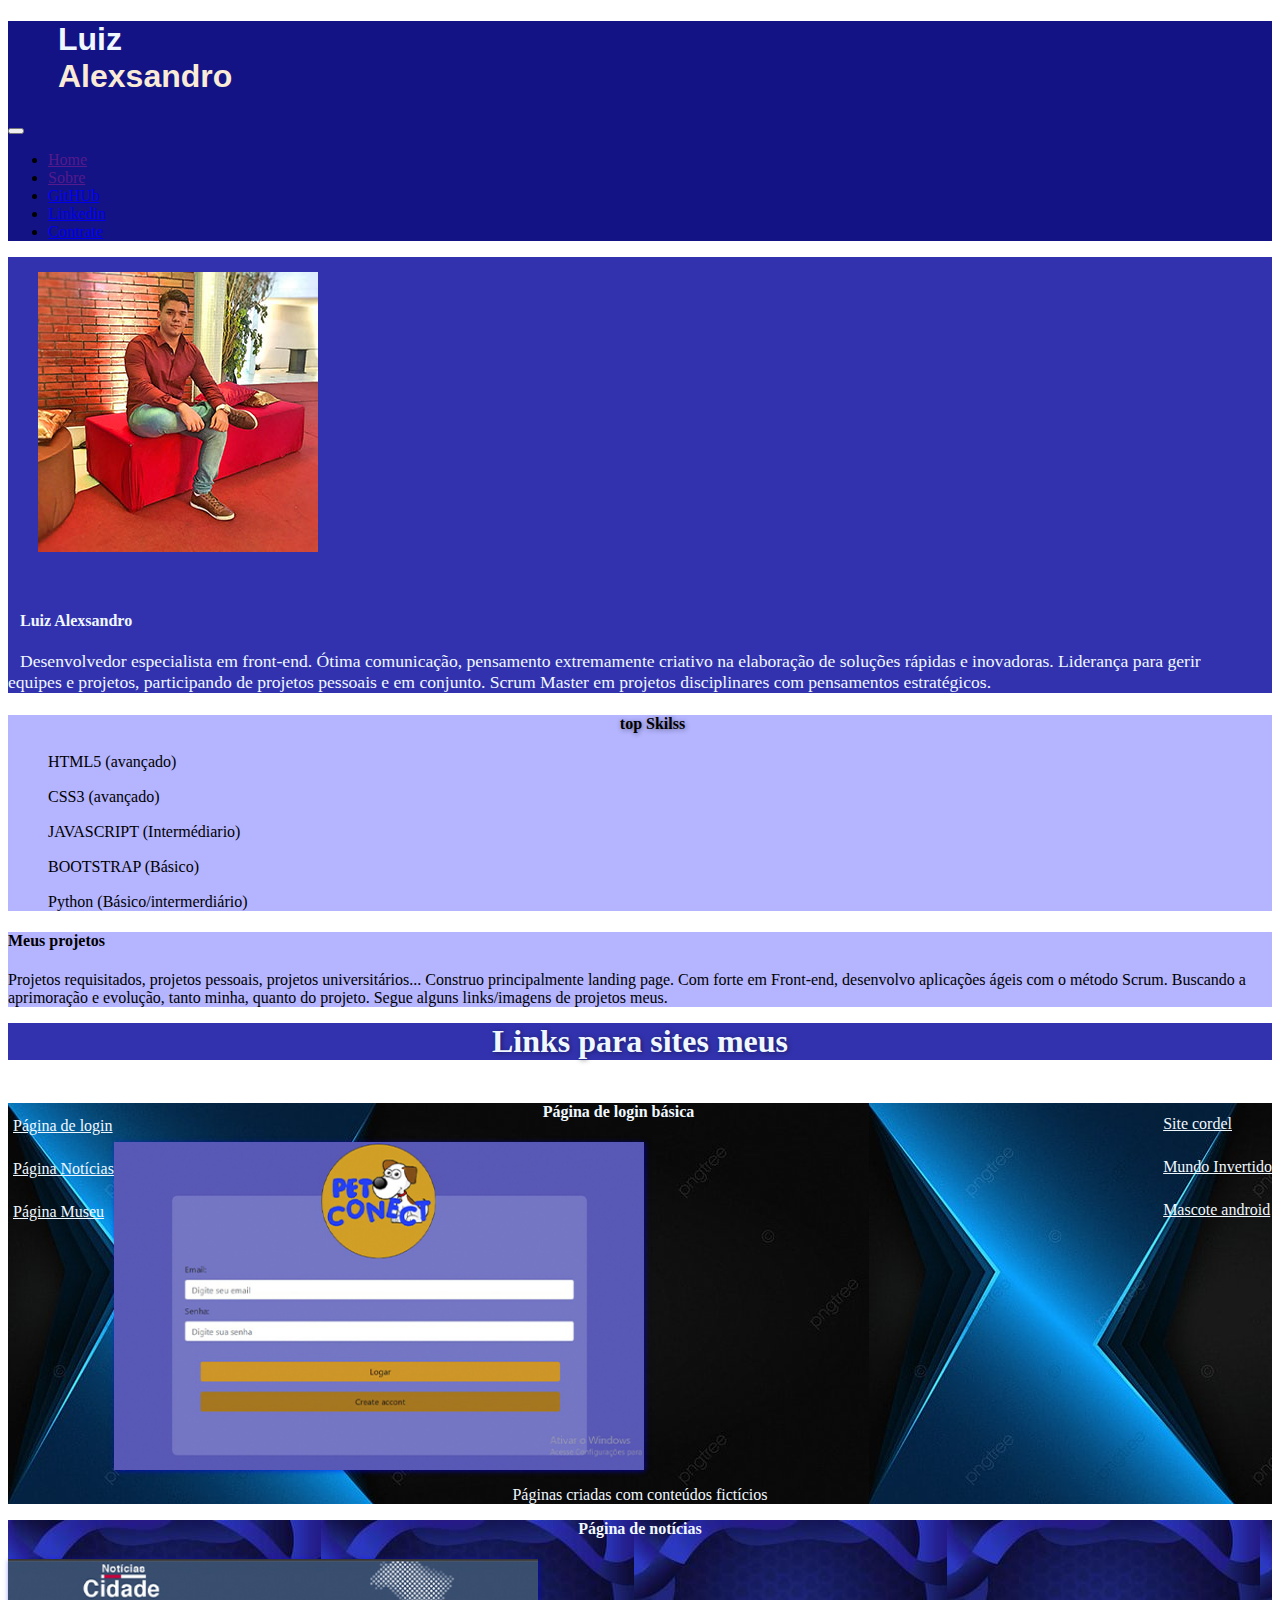
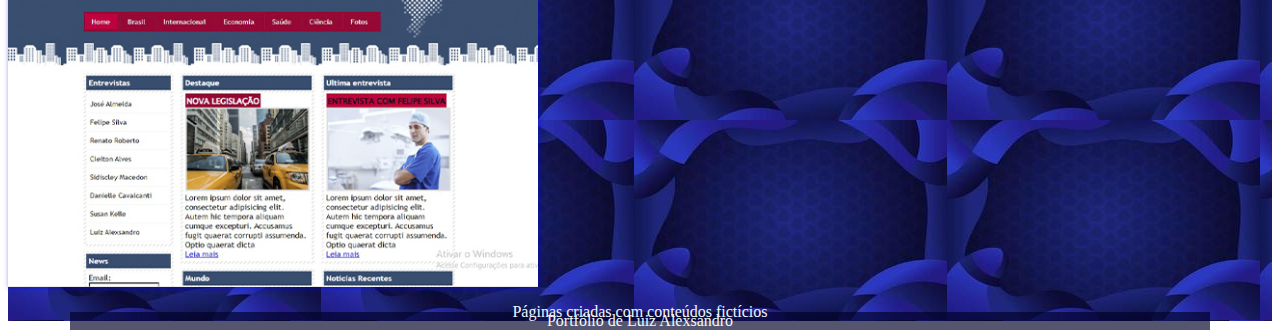
<file: index.html>
<!DOCTYPE html>
<html lang="pt-br">
  <head>
    <meta charset="utf-8">
    <meta name="viewport" content="width=device-width, initial-scale=1, shrink-to-fit=no">
    <link rel="stylesheet" href="https://stackpath.bootstrapcdn.com/bootstrap/4.1.3/css/bootstrap.min.css" integrity="sha384-MCw98/SFnGE8fJT3GXwEOngsV7Zt27NXFoaoApmYm81iuXoPkFOJwJ8ERdknLPMO" crossorigin="anonymous">
    <link rel="stylesheet" href="https://use.fontawesome.com/releases/v5.3.1/css/all.css" integrity="sha384-mzrmE5qonljUremFsqc01SB46JvROS7bZs3IO2EmfFsd15uHvIt+Y8vEf7N7fWAU" crossorigin="anonymous">
    <link rel="stylesheet" href="style.css">

    <title>Luiz Alexsandro</title>
  </head>
  <body>

    <!--AREA DE CABEÇALHO-->
    <header style="background-color: rgba(2, 2, 124, 0.932);" >
      <nav class="navbar navbar-expand-sm navbar-dark ">

        <div class="container">
          <div id="nomeluiz">
            <h1 id="luiz">Luiz <br> <span>Alexsandro</span></h1>
          </div>
          <button class="navbar-toggler" data-toggle="collapse" data-target="#nav-principal">
            <span class="navbar-toggler-icon"> </span>
          </button>

          <div style="margin-right: 140px;" class="collapse navbar-collapse" id="nav-principal">

            <ul class="navbar-nav ml-auto">
              <li class="nav-item">
                <a href="" class="nav-link active">Home</a>
              </li>
              <li class="nav-item">
                <a href="" class="nav-link">Sobre</a>
              </li>
              <li class="nav-item">
                <a href="https://github.com/luizalexsandro99" target="_blank" class="nav-link">GitHUb</a>
              </li>
              <li class="nav-item">
                <a href=" https://www.linkedin.com/in/luiz-alexsandro-a91861235/" target="_blank" class="nav-link">Linkedin</a>
              </li>
              <li class="nav-item">
                <a href="contrate.html" class="btn btn-outline-light ml-4">Contrate</a>
              </li>
            </ul>
          </div>
        </div>
      </nav>
    </header>
    <!-- FIM AREA DE CABEÇALHO-->

    <!--AREA DE CONTEUDOS/SKILLS-->
    <div class="container">
      <div class="row d-flex">

        <div id="col1" class="col-md-4 ">
          <img src="eu-pq.jpg" alt="">
        </div>

        <div id="col2" class="col-md-4 ">
         <h4 >Luiz Alexsandro</h4>
         <p> Desenvolvedor especialista em front-end. Ótima comunicação, pensamento extremamente criativo na elaboração de soluções rápidas e inovadoras. Liderança para gerir equipes e projetos, participando de projetos pessoais e em conjunto. Scrum Master em projetos disciplinares com pensamentos estratégicos.</p>
        </div>

        <div id="col3" class="col-md-4 ">
          <h4 class="display-4">top Skilss</h4>
          <ul id="lista-top">
            <li>HTML5 <i class="fas fa-arrow-right"></i> <span class="quanto">(avançado)</span></li>
            <li>CSS3 <i class="fas fa-arrow-right"></i> <span class="quanto">(avançado)</span></li>
            <li>JAVASCRIPT <i class="fas fa-arrow-right"></i> <span class="quanto">(Intermédiario)</span></li>
            <li>BOOTSTRAP <i class="fas fa-arrow-right"></i> <span class="quanto">(Básico)</span></li>
            <li>Python <i class="fas fa-arrow-right"></i> <span class="quanto">(Básico/intermerdiário)</span></li>
          </ul>
        </div>

        <div id="skil-cell">
          <h1 class="display-4">Top Skilss</h1>
          <p class="lead" style="text-align: justify; margin-left: 10px; margin-right: 10px;">
            Conhecimento inicial em desenvolvimento web, tenho como forte, o <strong>HTML5</strong> & <strong>CSS3</strong>. Com páginas criadas do absoluto zero, apenas com essas tecnologias. Conhecimento intérmediario em <strong>Javascript</strong> e <strong>Bootstrap</strong>, criando iterações entre os usuários e trabalhando de forma dinâmica. Conhecimento básico em <strong>Python</strong>, com capacidade de criar pequenos scripts e também, pequenos programas para resoluções de problemas. </p>
        </div>

      </div>
    </div>
    <!-- FIM AREA DE CONTEUDOS/SKILLS-->

    <!--AREA DE APRESENTAÇÃO DE PROJETOS-->
    <div class="container mb-4">
      <div class="row">

        <div id="meus-projetos" class="col-md-8">
          <h4 class="display-4">Meus projetos</h4>
          <p class="lead">Projetos requisitados, projetos pessoais, projetos universitários... Construo principalmente landing page. Com forte em Front-end, desenvolvo aplicações ágeis com o método Scrum. Buscando a aprimoração e evolução, tanto minha, quanto do projeto. Segue alguns links/imagens de projetos meus. </p>
        </div>

        <div id="links-site" class="col-md-4">
          <h4 class="display-4">Links para sites meus</h4>
          <ul id="primeiros-links">
            <li>
              <a href="https://luizalexsandro99.github.io/login-conect/cadastro.html" target="_blank">Página de login</a>
            </li>
            <li>
              <a href="https://luizalexsandro99.github.io/site-noticias/html/index.html" target="_blank">Página Notícias</a>
            </li>
            <li>
              <a href="https://luizalexsandro99.github.io/museu/" target="_blank">Página Museu</a>
            </li>
          </ul>
          <ul id="segundos-links">
            <li>
              <a href="https://luizalexsandro99.github.io/site-cordel/">Site cordel</a>
            </li>
            <li>
              <a href="https://luizalexsandro99.github.io/Site-terror/html/index.html">Mundo Invertido</a>
            </li>
            <li>
              <a href="https://luizalexsandro99.github.io/Site-android/android.html">Mascote android</a>
            </li>
          </ul>
          <p id="paragrafo-skils">Conteúdos acima referem-se a links para navegações em sites/páginas desenvolvidas por mim. </p>
        </div>

        <div class="col-md-6 imagens-desk">
          <h4>Página de login básica</h4>
          <img width="530px" src="pet-conect-420px.jpg" alt="">
          <p style="text-align: center; color: aliceblue;">Páginas criadas com conteúdos fictícios</p>
        </div>

        <div class="col-md-6 imagens-desk2">
          <h4>Página de notícias</h4>
          <img width="530px" src="cidade-420px.jpg" alt="">
          <p style="text-align: center; color: aliceblue;">Páginas criadas com conteúdos fictícios</p>
        </div>
      </div>
    </div>
    <!--FIM AREA DE IMAGENS PROJETOS-->

    <!--Area imagens cell-->
    <div class="container imgcel">
      <div class="row">
        <div id="imgcel-1">
          <h4>Página de notícias</h4>
          <img class="img-fluid" src="cidade-420px.jpg" alt="">
        </div>
        <div id="imgcel-2">
          <h4>Página de login básica</h4>
          <img class="img-fluid" src="pet-conect-420px.jpg" alt="">
        </div>
      </div>

    </div>
    <!--Fim area imagens cell-->

    <!--footer-->
    <footer>
      <div id="footerr" class="container">
        <p>Portfólio de Luiz Alexsandro</p>
      </div>
    </footer>

    <script src="https://code.jquery.com/jquery-3.3.1.slim.min.js" integrity="sha384-q8i/X+965DzO0rT7abK41JStQIAqVgRVzpbzo5smXKp4YfRvH+8abtTE1Pi6jizo" crossorigin="anonymous"></script>
    <script src="https://cdnjs.cloudflare.com/ajax/libs/popper.js/1.14.3/umd/popper.min.js" integrity="sha384-ZMP7rVo3mIykV+2+9J3UJ46jBk0WLaUAdn689aCwoqbBJiSnjAK/l8WvCWPIPm49" crossorigin="anonymous"></script>
    <script src="https://stackpath.bootstrapcdn.com/bootstrap/4.1.3/js/bootstrap.min.js" integrity="sha384-ChfqqxuZUCnJSK3+MXmPNIyE6ZbWh2IMqE241rYiqJxyMiZ6OW/JmZQ5stwEULTy" crossorigin="anonymous"></script>
  </body>
</html>
</file>
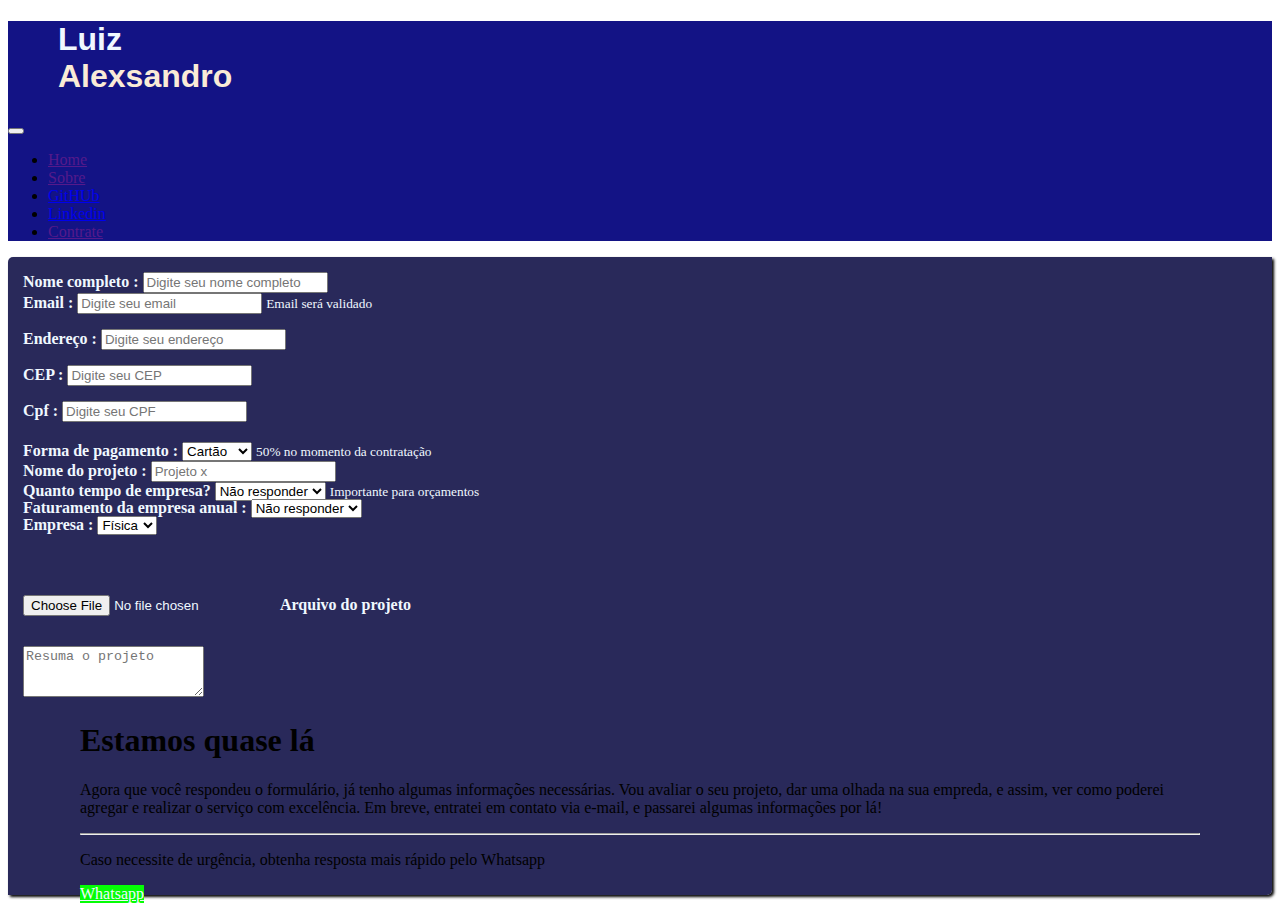
<file: contrate.html>
<!DOCTYPE html>
<html lang="pt-br">
  <head>
    <!-- Meta tags Obrigatórias -->
    <meta charset="utf-8">
    <meta name="viewport" content="width=device-width, initial-scale=1, shrink-to-fit=no">
    <link rel="stylesheet" href="https://stackpath.bootstrapcdn.com/bootstrap/4.1.3/css/bootstrap.min.css" integrity="sha384-MCw98/SFnGE8fJT3GXwEOngsV7Zt27NXFoaoApmYm81iuXoPkFOJwJ8ERdknLPMO" crossorigin="anonymous">
    <link rel="stylesheet" href="https://use.fontawesome.com/releases/v5.3.1/css/all.css" integrity="sha384-mzrmE5qonljUremFsqc01SB46JvROS7bZs3IO2EmfFsd15uHvIt+Y8vEf7N7fWAU" crossorigin="anonymous">
    <title>Contrate dev Luiz</title>
    <link rel="stylesheet" href="contrate.css">
  </head>
  <body>
    <header style="background-color: rgba(2, 2, 124, 0.932);" >
        <nav class="navbar navbar-expand-sm navbar-dark ">
  
          <div class="container">
            <div id="nomeluiz">
              <h1 id="luiz">Luiz <br> <span>Alexsandro</span></h1>
            </div>
            <button class="navbar-toggler" data-toggle="collapse" data-target="#nav-principal">
              <span class="navbar-toggler-icon"> </span>
            </button>
  
            <div style="margin-right: 140px;" class="collapse navbar-collapse" id="nav-principal">
  
              <ul class="navbar-nav ml-auto">
                <li class="nav-item">
                  <a href="" class="nav-link">Home</a>
                </li>
                <li class="nav-item">
                  <a href="" class="nav-link">Sobre</a>
                </li>
                <li class="nav-item">
                  <a href="https://github.com/luizalexsandro99" class="nav-link">GitHUb</a>
                </li>
                <li class="nav-item">
                  <a href=" https://www.linkedin.com/in/luiz-alexsandro-a91861235/" class="nav-link">Linkedin</a>
                </li>
                <li class="nav-item">
                  <a href="" class="btn btn-outline-light ml-4 active">Contrate</a>
                </li>
              </ul>
            </div>
          </div>
        </nav>
    </header>

    <section id="corpo" class="container">
        <div class="row">

            <div class="col-md-6">
                <form>
                    <div class="form-group"> <!--Define a div como grupo-->
                        <label for="usuario">Nome completo :</label>
                        <input class="form-control" type="text" id="usuario" placeholder="Digite seu nome completo"> <!--Form-control para formatar o estilo do bloco-->
                    </div>
                    <div class="form-gorup" > <!--Define a div como grupo-->
                        <label for="email">Email :</label>
                        <input class="form-control" type="email" id="email" placeholder="Digite seu email"> <!--Readonly bloqueia o input para o user não poder digitar-->
                        <small class="form-text">Email será validado</small>
                    </div>
                    <div style="margin-top: 15px;" class="form-gorup" > <!--Define a div como grupo-->
                        <label for="endereco">Endereço :</label>
                        <input class="form-control" type="text" id="endereco" placeholder="Digite seu endereço"> <!--Readonly bloqueia o input para o user não poder digitar-->
                    </div>
                    <div style="margin-top: 15px;" class="form-gorup" > <!--Define a div como grupo-->
                        <label for="cep">CEP :</label>
                        <input class="form-control" type="text" id="cep" placeholder="Digite seu CEP"> <!--Readonly bloqueia o input para o user não poder digitar-->
                    </div>
                    <div style="margin-top: 15px;" class="form-gorup" > <!--Define a div como grupo-->
                        <label for="CPF">Cpf :</label>
                        <input class="form-control" type="text" id="cpf" placeholder="Digite seu CPF"> <!--Readonly bloqueia o input para o user não poder digitar-->
                    </div>
                    <div style="margin-top: 20px;" class="form-group">
                        <label for="estados">Forma de pagamento : </label>
                        <select class="form-control" id="estados"> <!--Selec para opçoes clicaveis-->
                            <option>Cartão</option> <!--Opção do select-->
                            <option>Espécie</option> <!--Opção do select-->
                            <option>Pix</option> <!--Opção do select-->
                            <option>Boleto</option> <!--Opção do select-->
                        </select>
                        <small class="form-text">50% no momento da contratação</small>
                    </div>
                </form>
            </div>

            <div class="col-md-6">
                <form action="">
                    <div class="form-group"> <!--Define a div como grupo-->
                        <label for="usuario">Nome do projeto :</label>
                        <input class="form-control" type="text" id="usuario" placeholder="Projeto x"> <!--Form-control para formatar o estilo do bloco-->
                    </div>
                    <div class="form-group">
                        <label for="tempo">Quanto tempo de empresa? </label>
                        <select class="form-control" id="tempo"> <!--Selec para opçoes clicaveis-->
                            <option>Não responder</option> <!--Opção do select-->
                            <option>0 a 1 ano</option> <!--Opção do select-->
                            <option>1 a 3 anos</option> <!--Opção do select-->
                            <option>+ 3 anos</option> <!--Opção do select-->
                        </select>
                        <small class="form-text">Importante para orçamentos</small>
                    </div>
                    <div style="margin-top: -2px;" class="form-group">
                        <label for="fat">Faturamento da empresa anual : </label>
                        <select class="form-control" id="fat"> <!--Selec para opçoes clicaveis-->
                            <option>Não responder</option> <!--Opção do select-->
                            <option>10k ou menos</option> <!--Opção do select-->
                            <option>10 à 20k</option> <!--Opção do select-->
                            <option>20 à 30k</option> <!--Opção do select-->
                            <option>30 à 40k</option>
                            <option>+ 40k</option>
                        </select>
                    </div>
                    <div style="margin-top: -2px;" class="form-group">
                        <label for="fisica-virtual">Empresa : </label>
                        <select class="form-control" id="fisica-virtual"> <!--Selec para opçoes clicaveis-->
                            <option>Física</option> <!--Opção do select-->
                            <option>Virtual</option> <!--Opção do select-->
                        </select>
                    </div>
                    <div id="arquivo" class="custom-file">
                        <input class="custom-file-input" type="file" id="arquivo">
                        <label class="custom-file-label">Arquivo do projeto</label>
                    </div>
                    <div  style="margin-top: 30px;" class="form-group">
                        <textarea class="form-control" id="mensagem" rows="3" placeholder="Resuma o projeto"></textarea>
                    </div>
                </form>
            </div>
                <div id="fim" class="jumbotron ">
                    <div class="container">
                      <h1 class="display-4">Estamos quase lá</h1>
                    <p class="lead">Agora que você respondeu o formulário, já tenho algumas informações necessárias. Vou avaliar o seu projeto, dar uma olhada na sua empreda, e assim, ver como poderei agregar e realizar o serviço com excelência. Em breve, entratei em contato via e-mail, e passarei algumas informações por lá!</p>
                    <hr>
                    <p>Caso necessite de urgência, obtenha resposta mais rápido pelo Whatsapp</p>
                    <a id="whatsapp" style="background-color: rgb(5, 253, 5); color: aliceblue;" class="btn btn-lg" href="">Whatsapp</a>
                    </div>
                </div>

        </div>
    </section>



    


    <script src="https://code.jquery.com/jquery-3.3.1.slim.min.js" integrity="sha384-q8i/X+965DzO0rT7abK41JStQIAqVgRVzpbzo5smXKp4YfRvH+8abtTE1Pi6jizo" crossorigin="anonymous"></script>
    <script src="https://cdnjs.cloudflare.com/ajax/libs/popper.js/1.14.3/umd/popper.min.js" integrity="sha384-ZMP7rVo3mIykV+2+9J3UJ46jBk0WLaUAdn689aCwoqbBJiSnjAK/l8WvCWPIPm49" crossorigin="anonymous"></script>
    <script src="https://stackpath.bootstrapcdn.com/bootstrap/4.1.3/js/bootstrap.min.js" integrity="sha384-ChfqqxuZUCnJSK3+MXmPNIyE6ZbWh2IMqE241rYiqJxyMiZ6OW/JmZQ5stwEULTy" crossorigin="anonymous"></script>
  </body>
</html>
</file>
<file: style.css>
@media (max-width: 576px) {
    #luiz {
        margin-left: -40px;
    }

    #nomeluiz {
        margin-left: 150px;
    }

    #nomeluiz {
        color: aliceblue;
        font-family: 'Gill Sans', 'Gill Sans MT', Calibri, 'Trebuchet MS', sans-serif;
        margin-left: 50px;
    }

    #col1 {
        background-color: rgb(50, 50, 175);
    }

    #col1 img {
        display: block;
        margin: auto;
        margin-top: 15px;
        margin-bottom: 15px;
    }

    #col2 {
        background-color: rgb(50, 50, 175);
        padding-top: 20px;
        padding-bottom: 10px;
        color: aliceblue;
        text-indent: 12px;
    }

    #col2 h1 {
        text-align: center;
    }

    #col2 p {
        text-align: justify;
    }

    #col3 {
        display: none;
    }

    #skil-cell {
        padding-top: 10px ;
        display: block;
        background-image: url(transferir.jpg);
        background-position: center center;
        background-color: rgba(0, 0, 255, 0.295);
    }

    #skil-cell h1 {
        text-align: center;
        color: aliceblue;
        text-shadow: 1px 1px 3px rgba(0, 0, 0, 0.452);
    }

    #skil-cell p {
        color: aliceblue;
        text-indent: 15px;
    }

    #meus-projetos {
        background-color: rgb(50, 50, 175);
        color: aliceblue;
    }

    #meus-projetos h4 {
        font-size: 2.9em;
        text-decoration: underline;
        text-shadow: 1px 1px 3px rgba(0, 0, 0, 0.877);
        text-align: center;
    }

    #meus-projetos p {
        text-align: justify;
        text-indent: 15px;
    }

    #links-site {
        background-image: url(transferir.jpg);
        background-position: center center;
    }

    #links-site h4 {
        color: aliceblue;
        font-size: 2em;
        margin-top: 15px;
        text-align: center;
    }

    #links-site ul {
        list-style: none;
    }

    #links-site li a {
        color: aliceblue;
    }

    #primeiros-links {
        float: left;
        margin-left: -25px;
    }

    #primeiros-links li{
        margin-top: 10px;
    }

    #segundos-links {
        float: right;
    }

    #segundos-links li {
        margin-top: 10px;
    }

    #paragrafo-skils {
        color: aliceblue;
        text-align: center;
    }

    .imagens-desk {
        display: none;
    }

    .imagens-desk2 {
        display: none;
    }

    .imgcel {
        background-color: rgba(1, 1, 43, 0.849);
        text-align: center;
        color: aliceblue;
        margin-top: -25px;
        margin-bottom: 15px;
    }

    .imgcel h4 {
        margin-top: 15px;
    }

    #footerr {
        display: none;
    }

    
}

   /* Inicio parte grande */
@media (min-width:577px) {
    #nomeluiz {
        color: aliceblue;
        font-family: 'Gill Sans', 'Gill Sans MT', Calibri, 'Trebuchet MS', sans-serif;
        margin-left: 50px;
    }

    #nomeluiz h1 span {
        color: antiquewhite;
    }

    #col1 {
        background-color: rgb(50, 50, 175);
    }

    #col1 img {
        margin-top: 15px;
        margin-bottom: 15px;
        margin-left: 30px;
    }

    #col1 img:hover {
        box-shadow: 2px 2px 5px rgba(0, 0, 0, 0.575);
    }

    #col2 {
        background-color: rgb(50, 50, 175);
        padding-top: 20px;
        padding-right: 50px;
        color: aliceblue;
        text-indent: 12px;
    }

    #col2 {
        transition: linear 1s;
    }

    #col2:hover {
        background-color: rgb(1, 1, 20);
        transform: scale(1.3);
    }

    #col3 {
        background-color: rgba(0, 0, 255, 0.295);
        text-align: justify;
    }

    #col3 h4 {
        margin-left: 25px;
        text-align: center;
        margin-bottom: 20px;
        text-shadow: 1px 1px 5px rgba(0, 0, 0, 0.452);
    }

    #col3 {
        transition: linear 0.2s;
    }

    #col3:hover {
        transform: rotatez(360deg);
        background-color: rgba(93, 93, 172, 0.774);
        color: white;
    }

    #lista-top li {
        margin-bottom: 17px;
        list-style: none;
    }

    #skil-cell {
        display: none;
    }

    #meus-projetos {
        background-color: rgba(0, 0, 255, 0.295);
        
    }

    #links-site {
        background-color: rgb(50, 50, 175);
        color: aliceblue;
    }

    #links-site h4 {
        text-align: center;
    }

    #links-site ul {
        list-style: inside;
        list-style: none;
    }

    #links-site li a {
        color: aliceblue;
    }

    #primeiros-links {
        margin-top: 60px;
        margin-left: 10px;
        float: left;
        margin-top: 14px;
    }

    #primeiros-links li {
        margin-left: -45px;
        margin-bottom: 25px;
    }

    #segundos-links {
        float: right;
        margin-top: -12.5px;
    }

    #segundos-links li {
        margin-top: 25px;
    }

    #links-site h4 {
        font-size: 2em;
        margin-top: 10px;
        text-shadow: 1px 1px 5px rgba(0, 0, 0, 0.452);
    }

    #paragrafo-skils {
        display: none;
    }

    .imagens-desk {
        background-image: url(transferir.jpg);
    }

    .imagens-desk img {
        margin-top: 15px;
        margin-bottom: 15px;
        display: block;
        box-shadow: 1px 1px 5px rgba(0, 0, 255, 0.562);
    }

    .imagens-desk h4 {
        color: aliceblue;
        text-align: center;
        margin-top: 5px;
    }

    .imagens-desk img {
        transition: 1s;
    }

    .imagens-desk img:hover {
        transform: scale(1.5);
    }

    .imagens-desk2 {
        background-image: url(transferir2.jpg);
    }

    .imagens-desk2 img {
        margin-top: 15px;
        margin-bottom: 15px;
        display: block;
        box-shadow: 1px 1px 5px rgba(0, 0, 255, 0.562);
    }

    .imagens-desk2 h4 {
        color: aliceblue;
        text-align: center;
        margin-top: 5px;
    }

    .imagens-desk2 img {
        transition: 1s;
    }

    .imagens-desk2 img:hover {
        transform: scale(1.5);
    }

    .imgcel {
        display: none;
    }
}

@media (min-width:900px) {
    #col2 p {
        font-size: 1.1em;
    }
}

footer {
    background-color: rgba(1, 1, 41, 0.671);
    color: aliceblue;
    text-align: center;
    margin-bottom: 0px;
    width: 1140px;
    display: block;
    margin: -25px auto;
}
</file>
<file: contrate.css>
@media (max-width: 576px) {
    #nomeluiz {
        margin-left: 150px;
    }

    #nomeluiz {
        color: aliceblue;
        font-family: 'Gill Sans', 'Gill Sans MT', Calibri, 'Trebuchet MS', sans-serif;
        margin-left: 20px;
    }

    form label {
        margin-top: 10px;
    }

    #corpo {
        background-color: rgba(1, 1, 59, 0.842);
        padding-top: 10px;
    }
}

@media (min-width:577px) {
        #luiz {
            color: aliceblue;
            font-family: 'Gill Sans', 'Gill Sans MT', Calibri, 'Trebuchet MS', sans-serif;
            margin-left: 50px;
        }
    
        #nomeluiz h1 span {
            color: antiquewhite;
        }

        #corpo {
            background-color: rgba(1, 1, 59, 0.842);
            box-shadow: 2px 2px 3px black;
            border-radius: 5px 0;
            padding: 15px 15px 10px 15px;
        }

        #fim {
            width: 1120px;
            margin: auto;
        }

        #wpp {
            margin-left: -20px;
        }

        #whatsapp {
            float: left;
        }

        #arquivo {
            margin-top: 30px;
        }
 }

 form {
     color: aliceblue;
 }

 label {
     font-weight: bold;
 }
</file>
